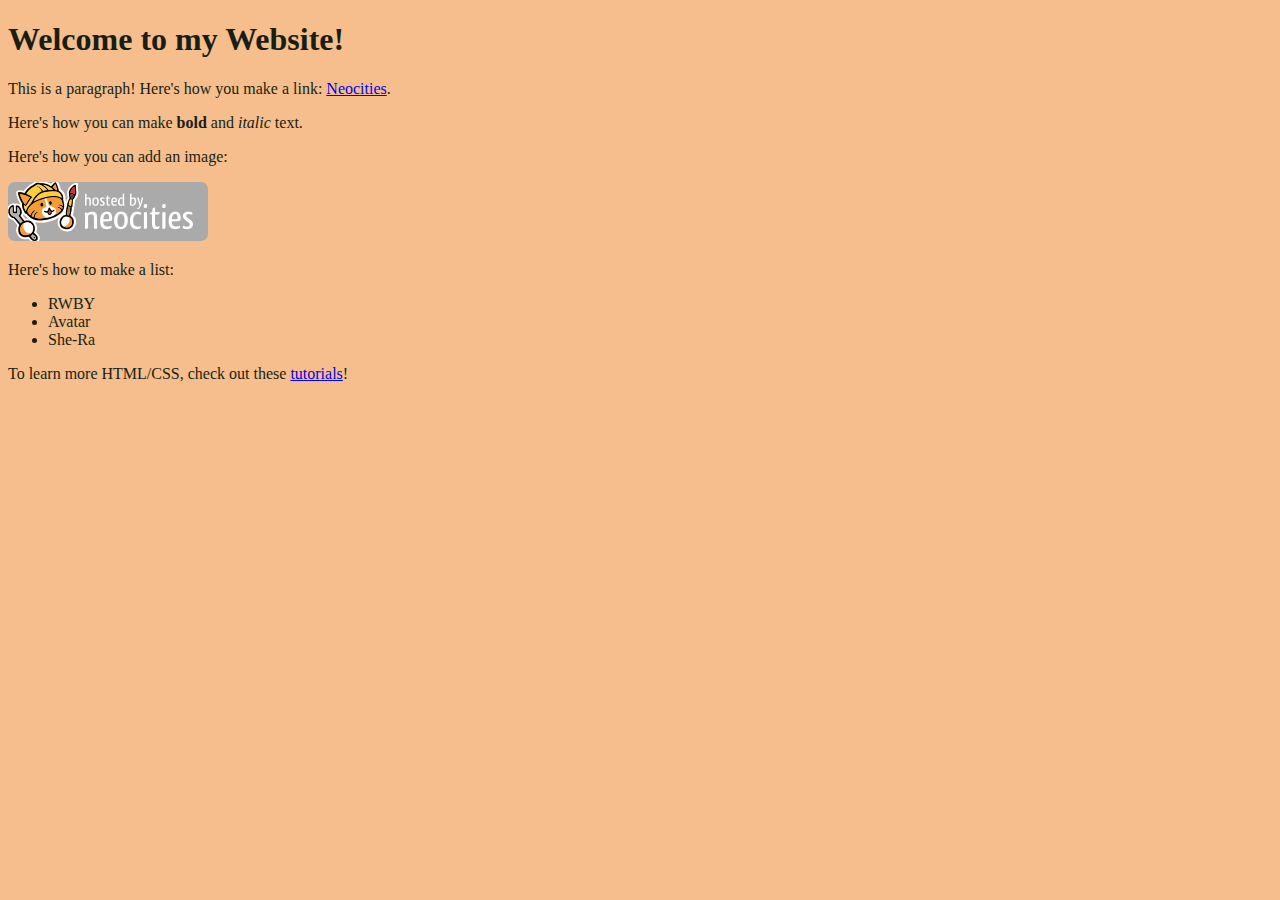
<file: index.html>
<!DOCTYPE html>
<html>
  <head>
    <meta charset="UTF-8">
    <meta name="viewport" content="width=device-width, initial-scale=1.0">
    <title>The web site of everythingeverywhereallatonce</title>
    <!-- The style.css file allows you to change the look of your web pages.
         If you include the next line in all your web pages, they will all share the same look.
         This makes it easier to make new pages for your site. -->
    <link href="/style.css" rel="stylesheet" type="text/css" media="all">
  </head>
  <body>
    <h1>Welcome to my Website!</h1>

    <p>This is a paragraph! Here's how you make a link: <a href="https://neocities.org">Neocities</a>.</p>

    <p>Here's how you can make <strong>bold</strong> and <em>italic</em> text.</p>

    <p>Here's how you can add an image:</p>
    <img src="/neocities.png">

    <p>Here's how to make a list:</p>

    <ul>
      <li>RWBY</li>
      <li>Avatar</li>
      <li>She-Ra</li>
    </ul>

    <p>To learn more HTML/CSS, check out these <a href="https://neocities.org/tutorials">tutorials</a>!</p>
  </body>
</html>
</file>
<file: style.css>
/* CSS is how you can add style to your website, such as colors, fonts, and positioning of your
   HTML content. To learn how to do something, just try searching Google for questions like
   "how to change link color." */

body {
  background-color: rgb(245, 190, 140);
  color: rgb(25, 30, 20);
  font-family: Lucida Sans Unicode;
}
</file>
